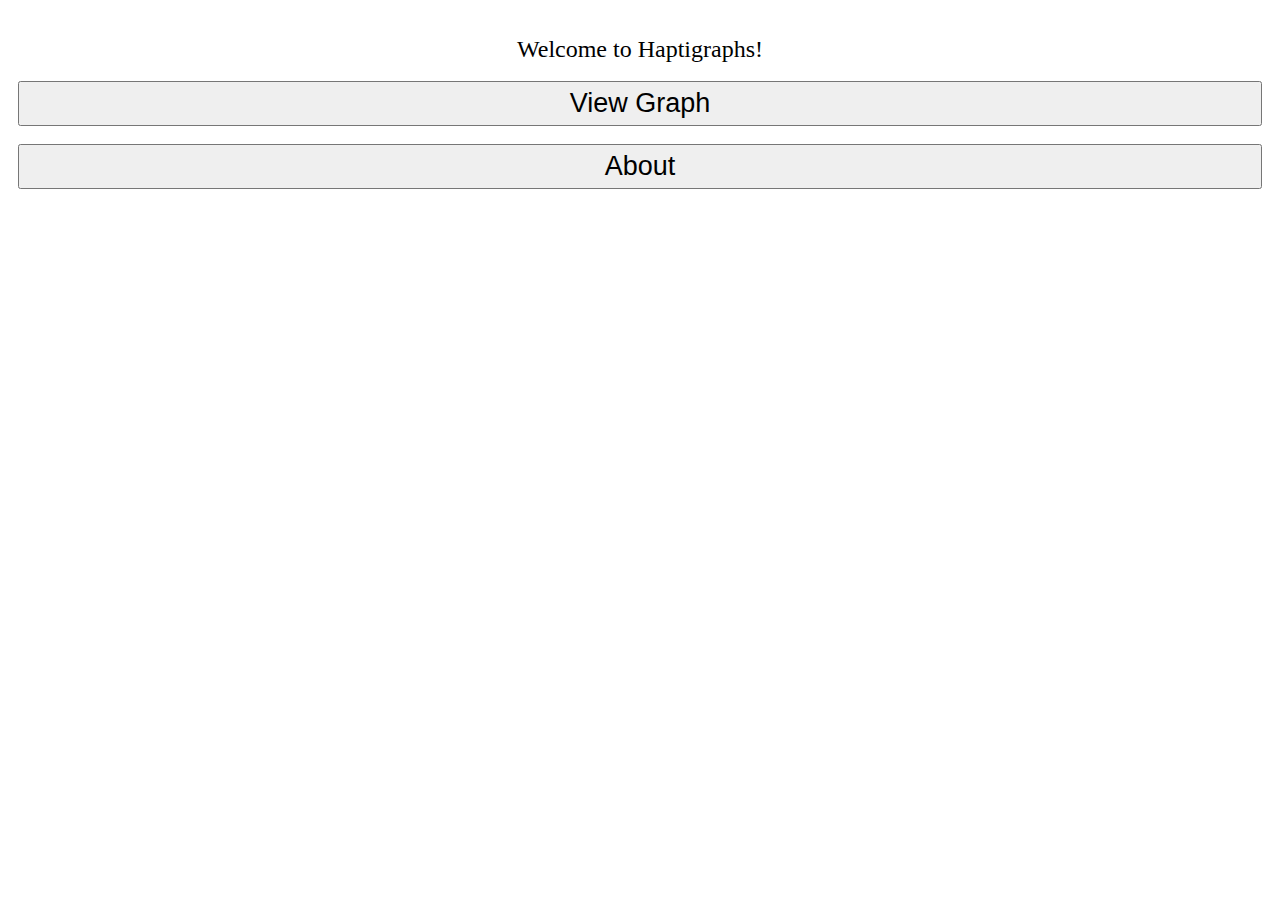
<file: HapticInterface/www/index.html>
<!DOCTYPE HTML>
<html>
	<link rel="stylesheet" type="text/css" href="css/index.css">
  <head>
  	<meta name="viewport" id="viewport"
 content="width=device-width, height=device-height,
 initial-scale=1.0, maximum-scale=1.0,
 user-scalable=no;" />
    <title>VibrationTest</title>

          <script type="text/javascript" charset="utf-8" src="cordova-1.5.0.js"></script>      
          <script type="text/javascript" charset="utf-8">

             function onLoad()
             {
                  document.addEventListener("deviceready", onDeviceReady, true);
             }

             function onDeviceReady()
             {
				
             }

			
			function GoToGraphTest()
            {
                    window.location = "GraphTest.html";
        	}
        	
        	function GoToVibrateTest()
            {
                    window.location = "VibrateTest.html";
        	}
        	
        	function GoToTouchTest()
            {
                    window.location = "touchTest.html";
        	}
        	
        	function GoToAbout()
        	{
        		window.location = "about.html";
        	}

          </script>

  </head>

  <body onload="onLoad();">
  		</br>
  		<h1>Welcome to Haptigraphs!</h1>
  		</br>
<!-- 
        <button name = "gotovibratetest" onclick = "GoToVibrateTest()">Input Data</button>
        </br>
        </br>
 -->
        <button name = "gotographtest" onclick = "GoToGraphTest()">View Graph</button>
<!-- 
        </br>
        </br>
        <button name = "gototouchtest" onclick = "GoToTouchTest()">Touch Test</button>
 -->
 		</br>
        </br>
        <button name = "gotoabout" onclick = "GoToAbout()">About</button>
  </body>
</file>
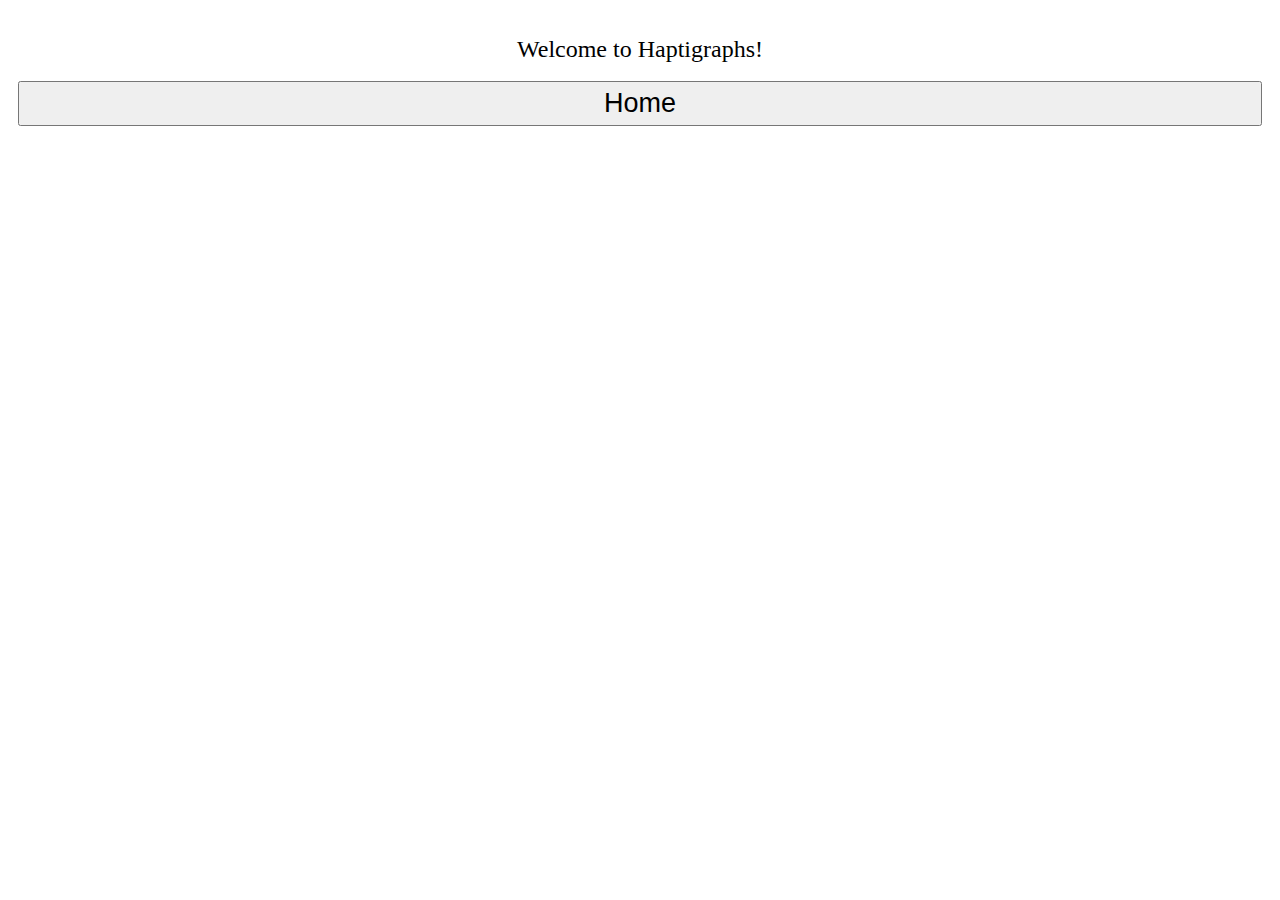
<file: HapticInterface/www/about.html>
<!DOCTYPE HTML>
<html>
<link rel="stylesheet" type="text/css" href="css/index.css">
  <head>
  <meta name="viewport" id="viewport"
 content="width=device-width, height=device-height,
 initial-scale=1.0, maximum-scale=1.0,
 user-scalable=no;" />
    <title>VibrationTest</title>

          <script type="text/javascript" charset="utf-8" src="cordova-1.5.0.js"></script>      
          <script type="text/javascript" charset="utf-8">

             function onLoad()
             {
                  document.addEventListener("deviceready", onDeviceReady, true);
             }

             function onDeviceReady()
             {
				
             }
			
			function GoToIndex()
            {
                    window.location = "index.html";
        	}

          </script>

  </head>

  <body onload="onLoad();">
  		</br>
  		<h1>Welcome to Haptigraphs!</h1>
  		</br>
        <button name = "gotoindex" onclick = "GoToIndex()">Home</button>
  </body>
</file>
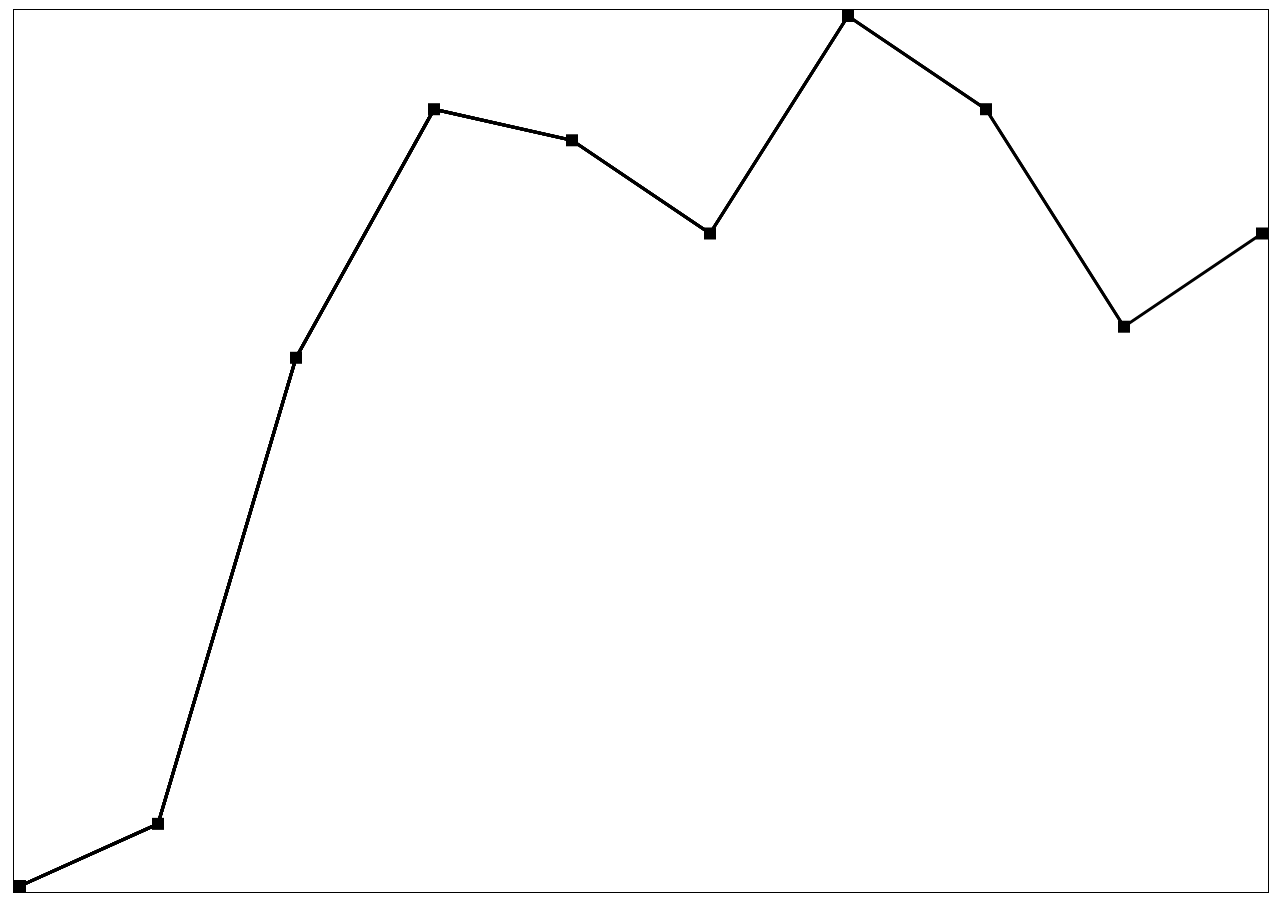
<file: HapticInterface/www/GraphTest.html>
<!DOCTYPE HTML>
<html>
<link rel="stylesheet" type="text/css" href="css/GraphTest.css">
  <head>
  <meta name="viewport" id="viewport"
 content="width=device-width, height=device-height,
 initial-scale=1.0, maximum-scale=1.0,
 user-scalable=no;" />
    <title>VibrationTest</title>

          <script type="text/javascript" charset="utf-8" src="cordova-1.5.0.js"></script>      
          <script type="text/javascript" charset="utf-8">

			var points = [];
			var touchPoint = [];
			var mappedTouchPoint = [];
			var width;
			var height;
			var pulsePattern = [100,300,100,300,100,300,100,300,100,300,100,300];
			
			function resizeCanvas()
			{
				var div = document.getElementById("myDiv");
				var canvas = document.getElementById("myCanvas");
				canvas.width = div.clientWidth;
				canvas.height = div.clientHeight;
				drawGraph();
			}
			
			function onLoad()
			{
				var canvas = document.getElementById("myCanvas");
				
				resizeCanvas();
				
				canvas.addEventListener("touchstart", handleStart, false);
				canvas.addEventListener("touchend", handleEnd, false);
				canvas.addEventListener("touchcancel", handleCancel, false);
				canvas.addEventListener("touchleave", handleEnd, false);
				canvas.addEventListener("touchmove", handleMove, false);
				
				window.addEventListener('orientationchange', onRotate);
  
				document.addEventListener("deviceready", onDeviceReady, true);
			}
			
			function onDeviceReady()
			{

			}
			
			//Touch event handlers
			
			function handleStart(evt)
			{
				evt.preventDefault();
				var touches = evt.changedTouches;
				touchPoint[0] = touches[touches.length-1].pageX;
				touchPoint[1] = touches[touches.length-1].pageY;
				
				mapTouch();
								
 				console.log("X:",touchPoint[0]);
 				console.log("Y:",touchPoint[1]);
// 				console.log(mappedTouchPoint[0],mappedTouchPoint[1]);
				
				console.log(checkPoint(touchPoint));
				
				if (checkPoint(touchPoint) == 1) navigator.vibrate(3000);	
				else if (checkPoint(touchPoint) == 2)
				{
					navigator.vibrate(0);
					navigator.vibrate(pulsePattern);
				}
				else navigator.vibrate(0);
			}
			
			function handleEnd(evt)
			{
				evt.preventDefault();
			}
			
			function handleCancel(evt)
			{
				evt.preventDefault();
			}
			
			function handleEnd(evt)
			{
				navigator.vibrate(0);
				evt.preventDefault();
			}
			
			function handleMove(evt)
			{
				evt.preventDefault();
				
				navigator.vibrate(0);
				
				var touches = evt.changedTouches;
				touchPoint[0] = touches[touches.length-1].pageX;
				touchPoint[1] = touches[touches.length-1].pageY;
				
				mapTouch();
				
 				console.log("X:",touchPoint[0]);
 				console.log("Y:",touchPoint[1]);
// 				console.log(mappedTouchPoint[0],mappedTouchPoint[1]);
				
				console.log(checkPoint(touchPoint));
				
				if (checkPoint(touchPoint) == 1) navigator.vibrate(3000);	
				else if (checkPoint(touchPoint) == 2)
				{
					navigator.vibrate(0);
					navigator.vibrate(pulsePattern);
				}
				else navigator.vibrate(0);
			}

			function readPointsFromFile()
			{
				var rawPoints = [];
			}
			
			// Transforms a data set into onscreen points
			function makePoints()
			{
				var inPoints = [[1,65],[2,67],[3,82],[4,90],[5,89],[6,86],[7,93],[8,90],[9,83],[10,86]];
				
				var mappedPoints = mapPoints(inPoints);

				var outPoints = flipY(mappedPoints);
				
				return outPoints;
				//return mappedPoints;
				//return inPoints;
			}
			
			// Scales x and y values to fit screen
			function mapPoints(inPoints)
			{
				var canvas = document.getElementById('myCanvas');
				width = canvas.width;
				height = canvas.height;
				var xMax = inPoints[0][0];
				var yMax = inPoints[0][1];
				var xMin = inPoints[0][0];
				var yMin = inPoints[0][1];
				
				var outPoints = [];
				
				for (var i = 0; i < inPoints.length; i++) outPoints[i] = inPoints[i].slice();

				for (var i = 0; i < inPoints.length; i++)
				{
					if(inPoints[i][0] > xMax) xMax = inPoints[i][0];
					if(inPoints[i][1] > yMax) yMax = inPoints[i][1];
					
					if(inPoints[i][0] < xMin) xMin = inPoints[i][0];
					if(inPoints[i][1] < yMin) yMin = inPoints[i][1];
				}
				
				var xScale = (width - 12) / (xMax - xMin);
				var yScale = (height - 12) / (yMax - yMin);
				
				console.log("Canvas width:",width);
				console.log("Canvas height:",height);
				console.log("xMax:",xMax);
				console.log("xMin:",xMin);
				console.log("yMax:",yMax);
				console.log("yMin:",yMin);
				console.log("xScale",xScale);
				console.log("yScale",yScale);
				
				for (var i = 0; i < inPoints.length; i++)
				{
					outPoints[i][0] = ((inPoints[i][0] - xMin) * xScale) + 6;
					outPoints[i][1] = ((inPoints[i][1] - yMin) * yScale) + 6;
				}
				
// 				for (var i = 0; i < inPoints.length; i++)
// 				{
// 					console.log(inPoints[i][0],inPoints[i][1])
// 				}
// 				
// 				for (var i = 0; i < outPoints.length; i++)
// 				{
// 					console.log(outPoints[i][0],outPoints[i][1])
// 				}
				
				return outPoints;
			}

			// flips the y values so that they appear on screen in the standard graph format
			function flipY(inPoints)
			{
				var outPoints = [];
				
				for (var i = 0; i < inPoints.length; i++) outPoints[i] = inPoints[i].slice();
				
				for (var i = 0; i < inPoints.length; i++)
				{
					var y = height - inPoints[i][1];
					outPoints[i][1] = y;
				}
				
				return outPoints;
			}
			
			// flips the y on a touch point
			function mapTouch()
			{
				mappedTouchPoint[0] = touchPoint[0];
				mappedTouchPoint[1] = height - touchPoint[1];
			}
			
			// provides a sleep timer
			function sleep (time)
			{
  				return new Promise((resolve) => setTimeout(resolve, time));
			}
			
			// returns the user to the index screen (not used in this iteration)
			function goToIndex()
            {
				window.location = "index.html";
        	}
        	
        	// draws the graph points onto the canvas
			function drawGraph ()
        	{
				var c = document.getElementById("myCanvas");
				var ctx = c.getContext("2d");
				
				points = makePoints();
				
				for (var i = 0; i < points.length; i++)
				{
					console.log(points[i][0],points[i][1])
				}
				
				ctx.fillRect(points[0][0]-6,points[0][1]-6,12,12)

				ctx.lineWidth=3;
				ctx.moveTo(points[0][0],points[0][1]);
				
				for (var i = 1; i < points.length; i++)
				{
					ctx.lineTo(points[i][0],points[i][1]);
					ctx.stroke();
					ctx.fillRect(points[i][0]-6,points[i][1]-6,12,12);
				}
			}
			
			// calculates the distance between two points
			//http://stackoverflow.com/questions/17692922/check-is-a-point-x-y-is-between-two-points-drawn-on-a-straight-line
			function distance(A,B)
			{
				return Math.sqrt(Math.pow(A[0]-B[0], 2) + Math.pow(A[1]-B[1], 2));
			}
			
			// determines if the given point is on the line between any points in our list
			function checkPoint(point)
			{
				var retVal = 0;
				
				for (var i = 0; i < points.length-1; i++)
				{
					var A = [points[i][0],points[i][1]];
					var B = [points[i+1][0],points[i+1][1]];
					var C = [point[0],point[1]];
					// include a margin of error
// 					console.log("A:",A,"B:",B,"C:",C);
// 					console.log("A to B",distance(points[i], points[i+1]));
// 					console.log("A to C",distance(points[i], point));
// 					console.log("B to C",distance(points[i+1], point));
// 					console.log("A to C + B to C",(distance(points[i], point)+distance(points[i+1],point)));
					if((distance(A, C) + distance(B, C) < distance(A, B) + 3) && (distance(A, C) + distance(B, C) > distance(A, B) - 3)) retVal = 1;
					
					//console.log(retVal);
   
					if (retVal == 1) break;
				}
				
				for (var i = 0; i < points.length; i++)
				{
					var A = [points[i][0],points[i][1]];
					var C = [point[0],point[1]];
					//console.log("Distance:",distance(A,C));
					//console.log(distance(A,C) < 10);
					if (distance(A,C) < 25) retVal = 2;
					//console.log(retVal);
					if (retVal == 2) break;
				}
				
				return retVal;
			}
			
			// resizes the canvas if the user rotates the device, and redraws the graph
			function onRotate()
  			{
  				switch(window.orientation) 
  				{  
  					case -90:
  					sleep(100).then(() => 
					{
						resizeCanvas();
					})
  					break;
  					case 90:
  					sleep(100).then(() => 
					{
						resizeCanvas();
					})
  					break; 
  					default:
  					sleep(100).then(() => 
					{
						resizeCanvas();
					})
  					break; 
  				}
  			}
			
          </script>

  </head>

  <body onload="onLoad();">
<!-- 
  		</br>
  		<h1>Welcome to Haptigraphs!</h1>
  		</br>
        <button name = "gotoindex" onclick = "goToIndex()">Home</button>
        </br>
        </br>
        <button name = "drawgraph" onclick = "drawGraph()">Draw Graph</button>
        </br>
        </br>
 -->
        <div id="myDiv">
        	<canvas id="myCanvas" style="border:1px solid #000000;">
			</canvas>
		</div>
  </body>
</file>
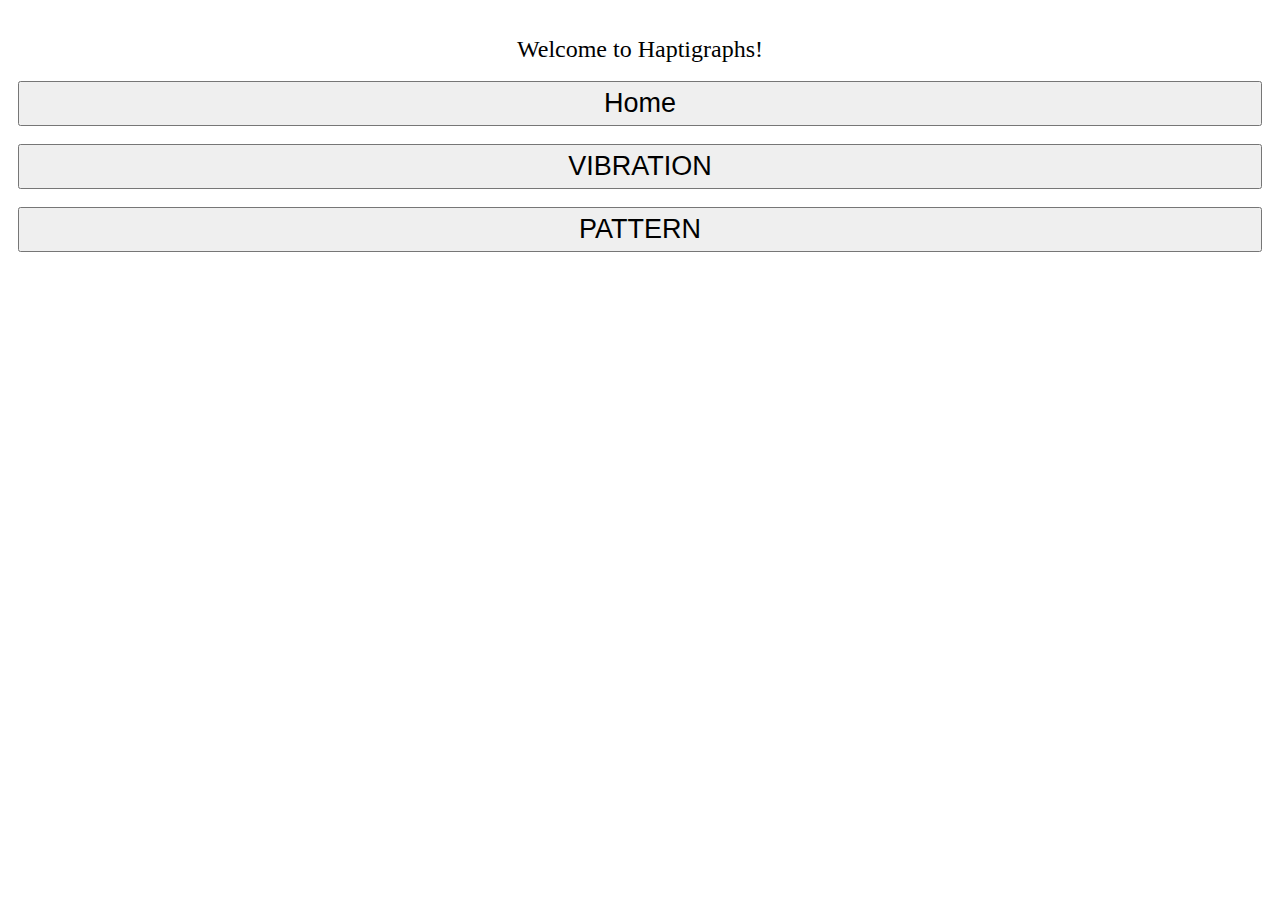
<file: HapticInterface/www/VibrateTest.html>
<!DOCTYPE HTML>
<html>
<link rel="stylesheet" type="text/css" href="css/index.css">
  <head>
  <meta name="viewport" id="viewport"
 content="width=device-width, height=device-height,
 initial-scale=1.0, maximum-scale=1.0,
 user-scalable=no;" />
    <title>VibrationTest</title>

          <script type="text/javascript" charset="utf-8" src="cordova-1.5.0.js"></script>      
          <script type="text/javascript" charset="utf-8">

             function onLoad()
             {
                  document.addEventListener("deviceready", onDeviceReady, true);
             }

             function onDeviceReady()
             {
				
             }

            function vibration()
            {
			   var time = 3000;
			   navigator.vibrate(time);
			}

			function vibrationPattern()
			{
			   var pattern = [200, 100, 200, 100, 200];
			   navigator.vibrate(pattern);
			}
			
			function GoToIndex()
            {
                    window.location = "index.html";
        	}

          </script>

  </head>

  <body onload="onLoad();">
  		</br>
  		<h1>Welcome to Haptigraphs!</h1>
  		</br>
        <button name = "gotoindex" onclick = "GoToIndex()">Home</button>
        </br>
        </br>
        <button name = "vibration" onclick = "vibration()">VIBRATION</button>
        </br>
        </br>
		<button name = "vibrationPattern" onclick = "vibrationPattern()">PATTERN</button>
  </body>
</file>
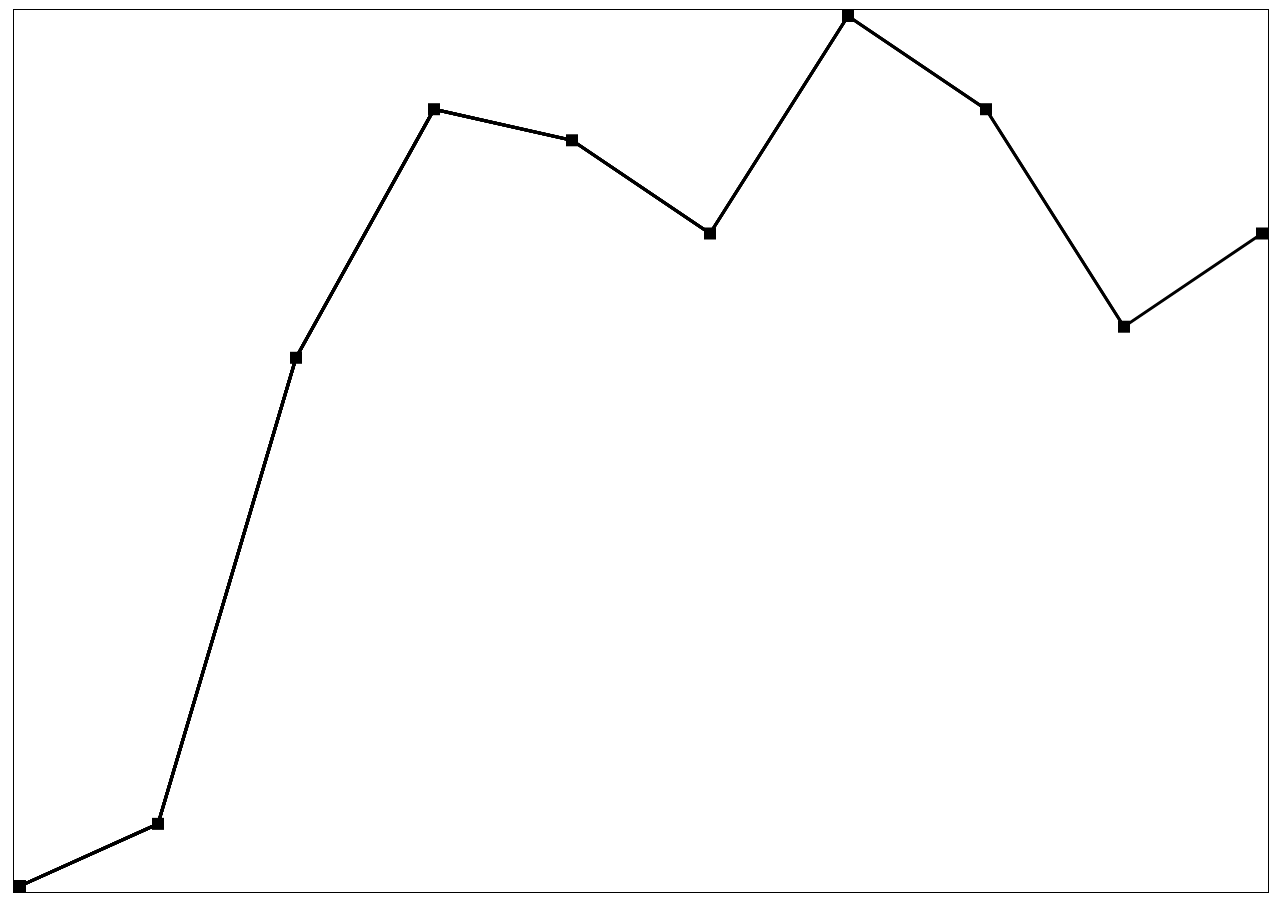
<file: HapticInterface/platforms/browser/www/GraphTest.html>
<!DOCTYPE HTML>
<html>
<link rel="stylesheet" type="text/css" href="css/GraphTest.css">
  <head>
  <meta name="viewport" id="viewport"
 content="width=device-width, height=device-height,
 initial-scale=1.0, maximum-scale=1.0,
 user-scalable=no;" />
    <title>VibrationTest</title>

          <script type="text/javascript" charset="utf-8" src="cordova-1.5.0.js"></script>      
          <script type="text/javascript" charset="utf-8">

			var points = [];
			var touchPoint = [];
			var mappedTouchPoint = [];
			var width;
			var height;
			var pulsePattern = [100,300,100,300,100,300,100,300,100,300,100,300];
			
			function resizeCanvas()
			{
				var div = document.getElementById("myDiv");
				var canvas = document.getElementById("myCanvas");
				canvas.width = div.clientWidth;
				canvas.height = div.clientHeight;
				drawGraph();
			}
			
			function onLoad()
			{
				var canvas = document.getElementById("myCanvas");
				
				resizeCanvas();
				
				canvas.addEventListener("touchstart", handleStart, false);
				canvas.addEventListener("touchend", handleEnd, false);
				canvas.addEventListener("touchcancel", handleCancel, false);
				canvas.addEventListener("touchleave", handleEnd, false);
				canvas.addEventListener("touchmove", handleMove, false);
				
				window.addEventListener('orientationchange', onRotate);
  
				document.addEventListener("deviceready", onDeviceReady, true);
			}
			
			function onDeviceReady()
			{

			}
			
			//Touch event handlers
			
			function handleStart(evt)
			{
				evt.preventDefault();
				var touches = evt.changedTouches;
				touchPoint[0] = touches[touches.length-1].pageX;
				touchPoint[1] = touches[touches.length-1].pageY;
				
				mapTouch();
								
 				console.log("X:",touchPoint[0]);
 				console.log("Y:",touchPoint[1]);
// 				console.log(mappedTouchPoint[0],mappedTouchPoint[1]);
				
				console.log(checkPoint(touchPoint));
				
				if (checkPoint(touchPoint) == 1) navigator.vibrate(3000);	
				else if (checkPoint(touchPoint) == 2)
				{
					navigator.vibrate(0);
					navigator.vibrate(pulsePattern);
				}
				else navigator.vibrate(0);
			}
			
			function handleEnd(evt)
			{
				evt.preventDefault();
			}
			
			function handleCancel(evt)
			{
				evt.preventDefault();
			}
			
			function handleEnd(evt)
			{
				navigator.vibrate(0);
				evt.preventDefault();
			}
			
			function handleMove(evt)
			{
				evt.preventDefault();
				
				navigator.vibrate(0);
				
				var touches = evt.changedTouches;
				touchPoint[0] = touches[touches.length-1].pageX;
				touchPoint[1] = touches[touches.length-1].pageY;
				
				mapTouch();
				
 				console.log("X:",touchPoint[0]);
 				console.log("Y:",touchPoint[1]);
// 				console.log(mappedTouchPoint[0],mappedTouchPoint[1]);
				
				console.log(checkPoint(touchPoint));
				
				if (checkPoint(touchPoint) == 1) navigator.vibrate(3000);	
				else if (checkPoint(touchPoint) == 2)
				{
					navigator.vibrate(0);
					navigator.vibrate(pulsePattern);
				}
				else navigator.vibrate(0);
			}

			function readPointsFromFile()
			{
				var rawPoints = [];
			}
			
			function makePoints()
			{
				var inPoints = [[1,65],[2,67],[3,82],[4,90],[5,89],[6,86],[7,93],[8,90],[9,83],[10,86]];
				
				var mappedPoints = mapPoints(inPoints);

				var outPoints = flipY(mappedPoints);
				
				return outPoints;
				//return mappedPoints;
				//return inPoints;
			}
			
			function mapPoints(inPoints)
			{
				var canvas = document.getElementById('myCanvas');
				width = canvas.width;
				height = canvas.height;
				var xMax = inPoints[0][0];
				var yMax = inPoints[0][1];
				var xMin = inPoints[0][0];
				var yMin = inPoints[0][1];
				
				var outPoints = [];
				
				for (var i = 0; i < inPoints.length; i++) outPoints[i] = inPoints[i].slice();

				for (var i = 0; i < inPoints.length; i++)
				{
					if(inPoints[i][0] > xMax) xMax = inPoints[i][0];
					if(inPoints[i][1] > yMax) yMax = inPoints[i][1];
					
					if(inPoints[i][0] < xMin) xMin = inPoints[i][0];
					if(inPoints[i][1] < yMin) yMin = inPoints[i][1];
				}
				
				var xScale = (width - 12) / (xMax - xMin);
				var yScale = (height - 12) / (yMax - yMin);
				
				console.log("Canvas width:",width);
				console.log("Canvas height:",height);
				console.log("xMax:",xMax);
				console.log("xMin:",xMin);
				console.log("yMax:",yMax);
				console.log("yMin:",yMin);
				console.log("xScale",xScale);
				console.log("yScale",yScale);
				
				for (var i = 0; i < inPoints.length; i++)
				{
					outPoints[i][0] = ((inPoints[i][0] - xMin) * xScale) + 6;
					outPoints[i][1] = ((inPoints[i][1] - yMin) * yScale) + 6;
				}
				
// 				for (var i = 0; i < inPoints.length; i++)
// 				{
// 					console.log(inPoints[i][0],inPoints[i][1])
// 				}
// 				
// 				for (var i = 0; i < outPoints.length; i++)
// 				{
// 					console.log(outPoints[i][0],outPoints[i][1])
// 				}
				
				return outPoints;
			}

			function flipY(inPoints)
			{
				var outPoints = [];
				
				for (var i = 0; i < inPoints.length; i++) outPoints[i] = inPoints[i].slice();
				
				for (var i = 0; i < inPoints.length; i++)
				{
					var y = height - inPoints[i][1];
					outPoints[i][1] = y;
				}
				
				return outPoints;
			}
			
			function mapTouch()
			{
				mappedTouchPoint[0] = touchPoint[0];
				mappedTouchPoint[1] = height - touchPoint[1];
			}
			
			function sleep (time)
			{
  				return new Promise((resolve) => setTimeout(resolve, time));
			}
			
			function goToIndex()
            {
				window.location = "index.html";
        	}
        	
			function drawGraph ()
        	{
				var c = document.getElementById("myCanvas");
				var ctx = c.getContext("2d");
				
				points = makePoints();
				
				for (var i = 0; i < points.length; i++)
				{
					console.log(points[i][0],points[i][1])
				}
				
				ctx.fillRect(points[0][0]-6,points[0][1]-6,12,12)

				ctx.lineWidth=3;
				ctx.moveTo(points[0][0],points[0][1]);
				
				for (var i = 1; i < points.length; i++)
				{
					ctx.lineTo(points[i][0],points[i][1]);
					ctx.stroke();
					ctx.fillRect(points[i][0]-6,points[i][1]-6,12,12);
				}
			}
			
			//http://stackoverflow.com/questions/17692922/check-is-a-point-x-y-is-between-two-points-drawn-on-a-straight-line
			
			function distance(A,B)
			{
				return Math.sqrt(Math.pow(A[0]-B[0], 2) + Math.pow(A[1]-B[1], 2));
			}
			
			function checkPoint(point)
			{
				var retVal = 0;
				
				for (var i = 0; i < points.length-1; i++)
				{
					var A = [points[i][0],points[i][1]];
					var B = [points[i+1][0],points[i+1][1]];
					var C = [point[0],point[1]];
					// include a margin of error
// 					console.log("A:",A,"B:",B,"C:",C);
// 					console.log("A to B",distance(points[i], points[i+1]));
// 					console.log("A to C",distance(points[i], point));
// 					console.log("B to C",distance(points[i+1], point));
// 					console.log("A to C + B to C",(distance(points[i], point)+distance(points[i+1],point)));
					if((distance(A, C) + distance(B, C) < distance(A, B) + 3) && (distance(A, C) + distance(B, C) > distance(A, B) - 3)) retVal = 1;
					
					//console.log(retVal);
   
					if (retVal == 1) break;
				}
				
				for (var i = 0; i < points.length; i++)
				{
					var A = [points[i][0],points[i][1]];
					var C = [point[0],point[1]];
					//console.log("Distance:",distance(A,C));
					//console.log(distance(A,C) < 10);
					if (distance(A,C) < 25) retVal = 2;
					//console.log(retVal);
					if (retVal == 2) break;
				}
				
				return retVal;
			}
			
			function onRotate()
  			{
  				switch(window.orientation) 
  				{  
  					case -90:
  					sleep(100).then(() => 
					{
						resizeCanvas();
					})
  					break;
  					case 90:
  					sleep(100).then(() => 
					{
						resizeCanvas();
					})
  					break; 
  					default:
  					sleep(100).then(() => 
					{
						resizeCanvas();
					})
  					break; 
  				}
  			}
			
          </script>

  </head>

  <body onload="onLoad();">
<!-- 
  		</br>
  		<h1>Welcome to Haptigraphs!</h1>
  		</br>
        <button name = "gotoindex" onclick = "goToIndex()">Home</button>
        </br>
        </br>
        <button name = "drawgraph" onclick = "drawGraph()">Draw Graph</button>
        </br>
        </br>
 -->
        <div id="myDiv">
        	<canvas id="myCanvas" style="border:1px solid #000000;">
			</canvas>
		</div>
  </body>
</file>
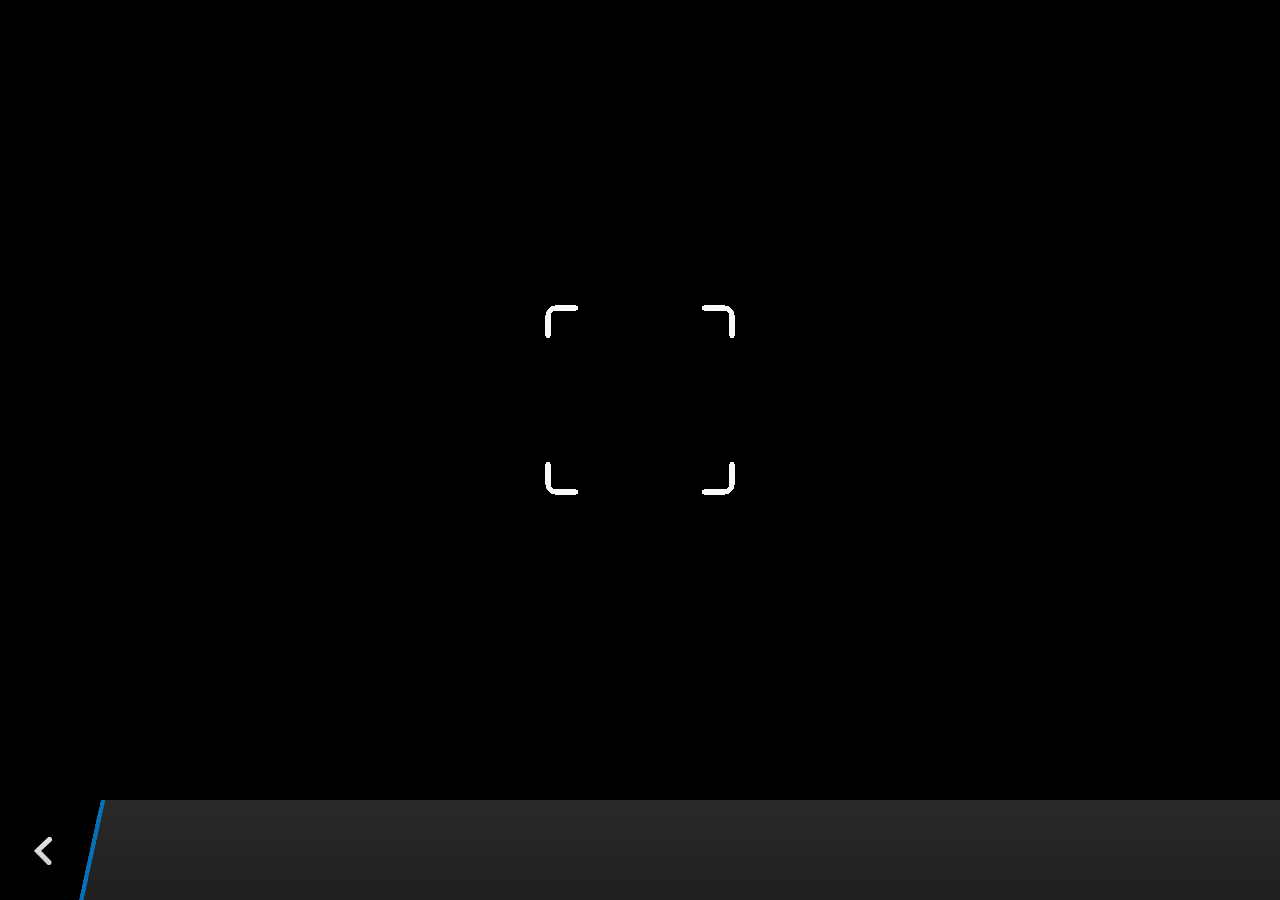
<file: HapticInterface/plugins/cordova-plugin-camera/www/blackberry10/assets/camera.html>
<!--
 Licensed under the Apache License, Version 2.0 (the "License");
 you may not use this file except in compliance with the License.
 You may obtain a copy of the License at

 http://www.apache.org/licenses/LICENSE-2.0

 Unless required by applicable law or agreed to in writing, software
 distributed under the License is distributed on an "AS IS" BASIS,
 WITHOUT WARRANTIES OR CONDITIONS OF ANY KIND, either express or implied.
 See the License for the specific language governing permissions and
 limitations under the License.
 -->
<!DOCTYPE HTML>
<html lang="en">
    <head>
        <meta charset="utf-8">
        <script src="camera.js" type="text/javascript"></script>
        <script>
            var meta = document.createElement("meta");
            meta.setAttribute('name','viewport');
            meta.setAttribute('content','initial-scale='+ (1/window.devicePixelRatio) + ',user-scalable=no');
            document.getElementsByTagName('head')[0].appendChild(meta);
        </script>
    </head>
    <style type="text/css">
        body {
            background-color: black;
        }
        .action-bar {
            position: fixed;
            left: 0px;
            bottom: 0px;
            height: 100px;
            width: 100%;
            background-image: linear-gradient(rgb(41, 41, 41), rgb(32, 32, 32));
        }
        .action-bar-back {
            width: 78px;
            height: 100px;
            background-color: black;
        }
        .action-bar-divider {
            position: fixed;
            bottom: 0px;
            left: 78px;
            width: 28px;
            height: 100px;
            background-image: url([data-uri]);
        }
        .action-bar-back-button {
            position: fixed;
            bottom: 35px;
            left: 34px;
            width: 18px;
            height: 28px;
            background-image: url([data-uri]);
        }
        .camera-cross-hairs {
            position: fixed;
            top: 50%;
            left: 50%;
            -webkit-transform: translate(-50%, -147px);
            width: 194px;
            height: 195px;
            background-image: url([data-uri]); 
        }
    </style>
    <body>
        <div id="camera">
            <video id="v"></video>
            <div class="camera-cross-hairs"></div>
        </div>
        <canvas id="c" style="display: none;"></canvas>
        <div class="action-bar">
            <div id="back" class="action-bar-back">
                <div class="action-bar-back-button"></div>
            </div>
            <div class="action-bar-divider"></div>
        </div>
    </body>
</html>
</file>
<file: HapticInterface/www/css/index.css>
html {
	overflow:hidden;
}

body {
    margin: 2vh;
    max-width:100%;
    max-height:100%;
}

h1 {
    font-size:24px;
    font-weight:normal;
    margin:0px;
    overflow:visible;
    padding:0px;
    text-align:center;
}

button {
	width: 100vw;
	height: 5vh;
	font-size: 3vh;
	max-width:100%;
}

canvas {
	max-width:100%;
}
</file>
<file: HapticInterface/www/css/GraphTest.css>
html {
	overflow:hidden;
	width:98vw;
	height:98vh;
	margin-top: 1vh;
	margin-right: 1vw;
	margin-bottom: 1vh;
	margin-left: 1vw;
	padding: 0;
}

body {
    width:100%;
	height:100%;
	margin: 0%;
	padding: 0;
}


div {
	width:100%;
	height:100%;
	margin: 0%;
	padding: 0;
}


canvas {
	margin: 0%;
	padding: 0;
}
</file>
<file: HapticInterface/platforms/browser/www/css/GraphTest.css>
html {
	overflow:hidden;
	width:98vw;
	height:98vh;
	margin-top: 1vh;
	margin-right: 1vw;
	margin-bottom: 1vh;
	margin-left: 1vw;
	padding: 0;
}

body {
    width:100%;
	height:100%;
	margin: 0%;
	padding: 0;
}


div {
	width:100%;
	height:100%;
	margin: 0%;
	padding: 0;
}


canvas {
	margin: 0%;
	padding: 0;
}
</file>
